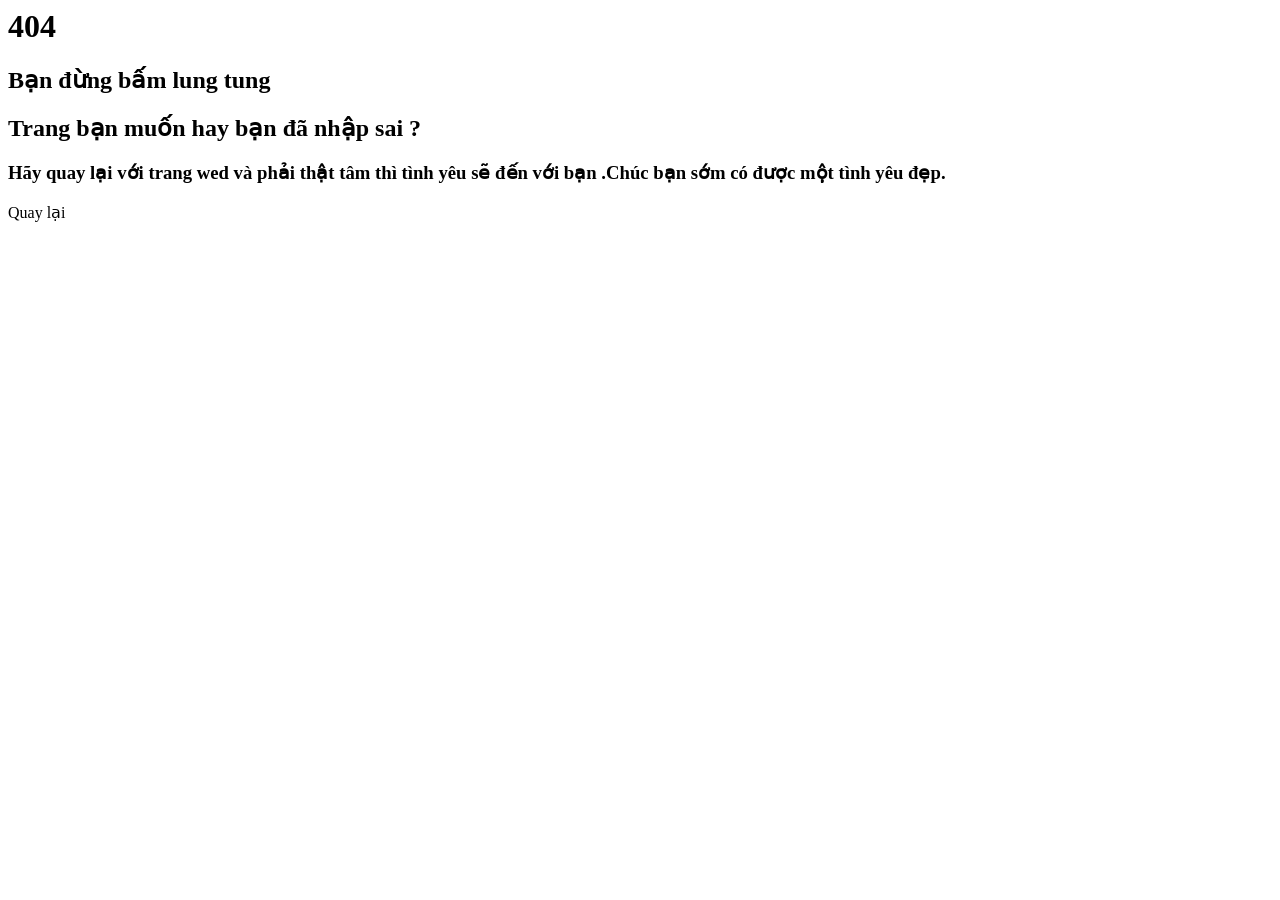
<file: Module6_Project_Dating-main/Module6_Project_Dating-main/C0422G1-Project-Dating-FE/dating-app-fe/src/app/share/error404/error404.component.html>
<body >
<div class="d-flex align-items-center justify-content-center vh-100">
  <div class="text-center">
    <h1 class="display-1 fw-bold text-danger">404</h1>
    <h2 class="fs-3" class="text-danger">Bạn đừng bấm lung tung</h2>
      <h2>Trang bạn muốn hay bạn đã nhập sai ?</h2>
    <h3 >
     Hãy quay lại với trang wed và phải thật tâm thì tình yêu sẽ đến với bạn .Chúc bạn sớm có được một tình yêu đẹp.
    </h3>
    <a routerLink="" class="btn btn-danger">Quay lại</a>
  </div>
</div>
</body>
</file>
